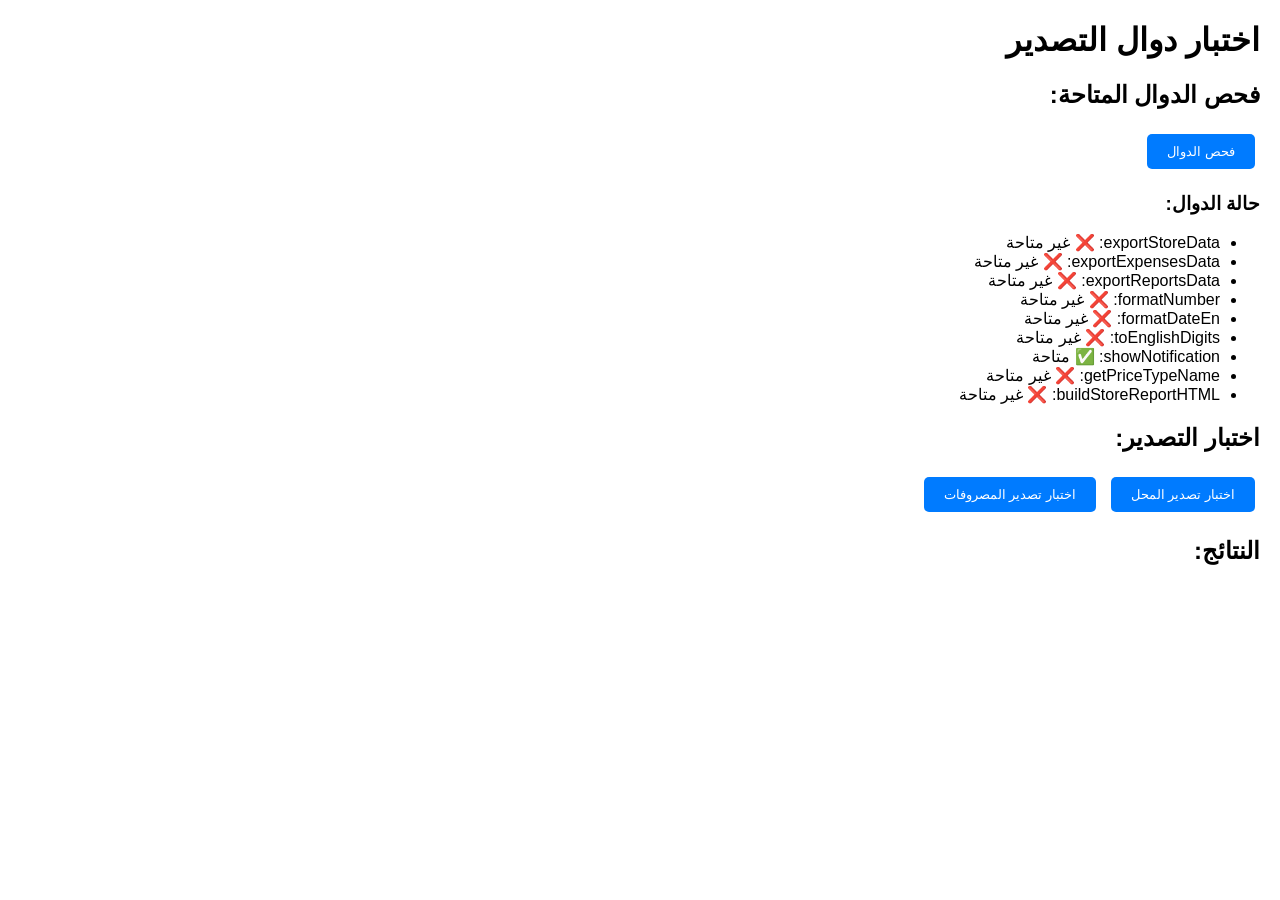
<file: test_export.html>
<!DOCTYPE html>
<html lang="ar" dir="rtl">
<head>
    <meta charset="UTF-8">
    <title>اختبار التصدير</title>
    <style>
        body {
            font-family: Arial, sans-serif;
            margin: 20px;
            direction: rtl;
        }
        .test-btn {
            background: #007bff;
            color: white;
            border: none;
            padding: 10px 20px;
            margin: 5px;
            cursor: pointer;
            border-radius: 5px;
        }
        .test-btn:hover {
            background: #0056b3;
        }
        .status {
            margin: 10px 0;
            padding: 10px;
            border-radius: 5px;
        }
        .success {
            background: #d4edda;
            color: #155724;
            border: 1px solid #c3e6cb;
        }
        .error {
            background: #f8d7da;
            color: #721c24;
            border: 1px solid #f5c6cb;
        }
        pre {
            background: #f8f9fa;
            padding: 10px;
            border-radius: 5px;
            overflow-x: auto;
        }
    </style>
</head>
<body>
    <h1>اختبار دوال التصدير</h1>
    
    <h2>فحص الدوال المتاحة:</h2>
    <button class="test-btn" onclick="checkFunctions()">فحص الدوال</button>
    <div id="functionStatus"></div>
    
    <h2>اختبار التصدير:</h2>
    <button class="test-btn" onclick="testExportStore()">اختبار تصدير المحل</button>
    <button class="test-btn" onclick="testExportExpenses()">اختبار تصدير المصروفات</button>
    
    <h2>النتائج:</h2>
    <div id="results"></div>
    
    <script>
        // بيانات وهمية للاختبار
        window.data = {
            stores: [
                { id: 'store1', name: 'محل الاختبار', priceType: 'retail' }
            ],
            sales: [
                { id: 'sale1', storeId: 'store1', packageId: 'pkg1', quantity: 5, total: 5000, date: '2024-01-01' }
            ],
            payments: [
                { id: 'pay1', storeId: 'store1', amount: 3000, date: '2024-01-02' }
            ],
            packages: [
                { id: 'pkg1', name: 'باقة 10 جيجا', retailPrice: 1000 }
            ],
            expenses: [
                { id: 'exp1', type: 'إيجار', amount: 5000, date: '2024-01-01' }
            ],
            inventory: []
        };
        
        function checkFunctions() {
            const functions = [
                'exportStoreData',
                'exportExpensesData',
                'exportReportsData',
                'formatNumber',
                'formatDateEn',
                'toEnglishDigits',
                'showNotification',
                'getPriceTypeName',
                'buildStoreReportHTML'
            ];
            
            let html = '<h3>حالة الدوال:</h3><ul>';
            functions.forEach(func => {
                const exists = typeof window[func] === 'function';
                const status = exists ? '✅ متاحة' : '❌ غير متاحة';
                html += `<li>${func}: ${status}</li>`;
            });
            html += '</ul>';
            
            document.getElementById('functionStatus').innerHTML = html;
        }
        
        async function testExportStore() {
            try {
                addResult('اختبار تصدير المحل...');
                
                if (typeof window.exportStoreData !== 'function') {
                    addResult('❌ دالة exportStoreData غير متاحة', 'error');
                    return;
                }
                
                // محاولة التصدير بصيغة JSON (لا يحتاج لتنزيل ملف)
                await window.exportStoreData('store1', 'json');
                addResult('✅ تم استدعاء دالة التصدير بنجاح', 'success');
                
            } catch (error) {
                addResult('❌ خطأ: ' + error.message, 'error');
                console.error(error);
            }
        }
        
        function testExportExpenses() {
            try {
                addResult('اختبار تصدير المصروفات...');
                
                if (typeof window.exportExpensesData !== 'function') {
                    addResult('❌ دالة exportExpensesData غير متاحة', 'error');
                    return;
                }
                
                // محاولة التصدير
                window.exportExpensesData('json');
                addResult('✅ تم استدعاء دالة التصدير بنجاح', 'success');
                
            } catch (error) {
                addResult('❌ خطأ: ' + error.message, 'error');
                console.error(error);
            }
        }
        
        function addResult(message, type = 'info') {
            const div = document.createElement('div');
            div.className = 'status ' + type;
            div.textContent = message;
            document.getElementById('results').appendChild(div);
        }
        
        // تحميل المكتبات المطلوبة
        window.moment = { 
            format: () => '20240101',
            ISO_8601: 'YYYY-MM-DD'
        };
        
        // دالة وهمية للإشعارات
        window.showNotification = window.showNotification || function(msg, type) {
            addResult('إشعار: ' + msg, type);
        };
        
        // فحص أولي عند التحميل
        window.onload = function() {
            setTimeout(checkFunctions, 1000);
        };
    </script>
</body>
</html>
</file>
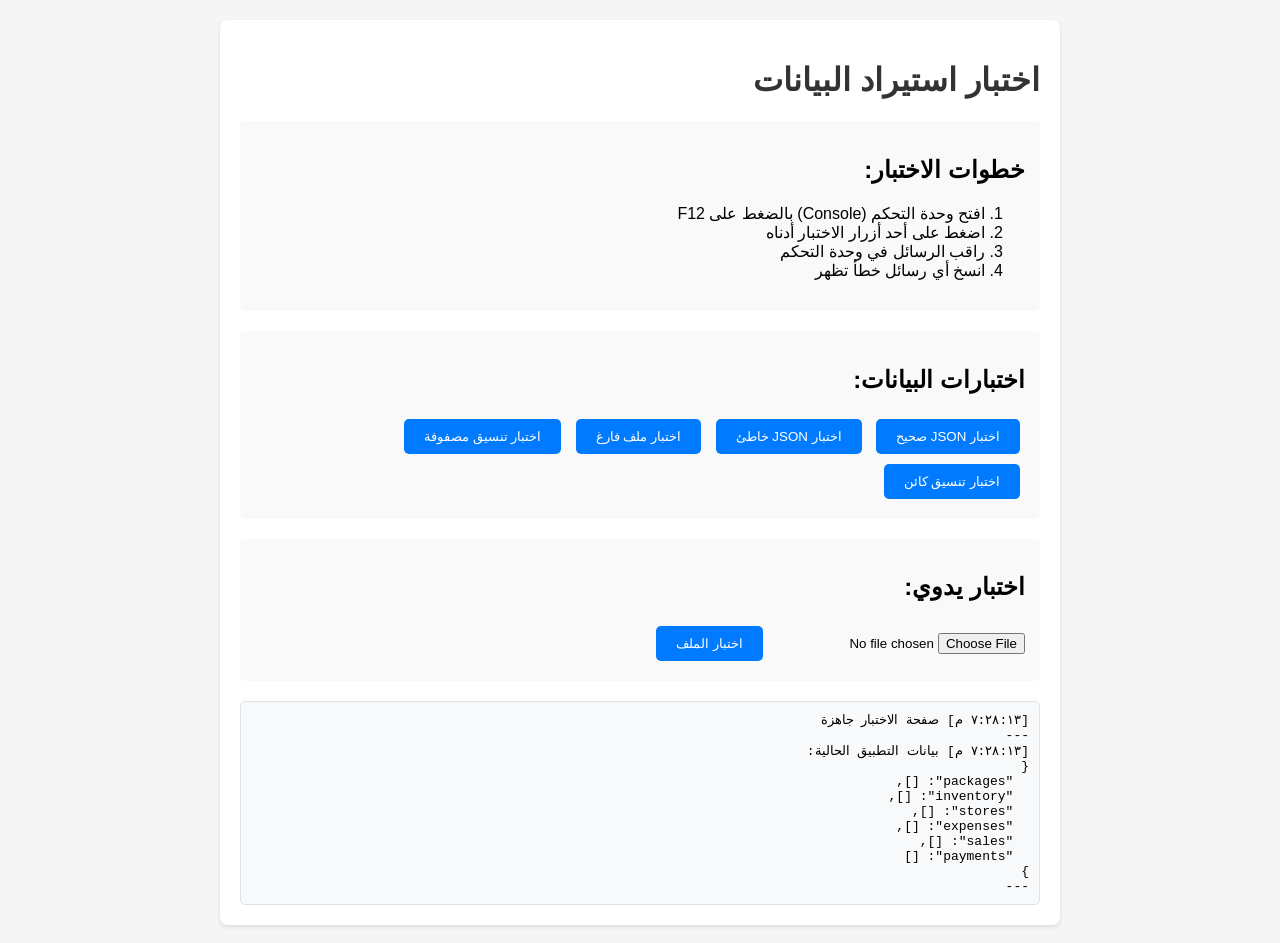
<file: اختبار_الاستيراد.html>
<!DOCTYPE html>
<html lang="ar" dir="rtl">
<head>
    <meta charset="UTF-8">
    <title>اختبار الاستيراد</title>
    <style>
        body {
            font-family: Arial, sans-serif;
            margin: 20px;
            background-color: #f5f5f5;
        }
        .container {
            max-width: 800px;
            margin: 0 auto;
            background: white;
            padding: 20px;
            border-radius: 8px;
            box-shadow: 0 2px 4px rgba(0,0,0,0.1);
        }
        h1 {
            color: #333;
        }
        .test-section {
            margin: 20px 0;
            padding: 15px;
            background: #f9f9f9;
            border-radius: 5px;
        }
        button {
            background: #007bff;
            color: white;
            border: none;
            padding: 10px 20px;
            border-radius: 5px;
            cursor: pointer;
            margin: 5px;
        }
        button:hover {
            background: #0056b3;
        }
        .error {
            color: #dc3545;
            margin: 10px 0;
        }
        .success {
            color: #28a745;
            margin: 10px 0;
        }
        .info {
            color: #17a2b8;
            margin: 10px 0;
        }
        #output {
            background: #f8f9fa;
            border: 1px solid #dee2e6;
            padding: 10px;
            border-radius: 5px;
            margin-top: 10px;
            white-space: pre-wrap;
            font-family: monospace;
            max-height: 400px;
            overflow-y: auto;
        }
    </style>
</head>
<body>
    <div class="container">
        <h1>اختبار استيراد البيانات</h1>
        
        <div class="test-section">
            <h2>خطوات الاختبار:</h2>
            <ol>
                <li>افتح وحدة التحكم (Console) بالضغط على F12</li>
                <li>اضغط على أحد أزرار الاختبار أدناه</li>
                <li>راقب الرسائل في وحدة التحكم</li>
                <li>انسخ أي رسائل خطأ تظهر</li>
            </ol>
        </div>

        <div class="test-section">
            <h2>اختبارات البيانات:</h2>
            <button onclick="testValidJSON()">اختبار JSON صحيح</button>
            <button onclick="testInvalidJSON()">اختبار JSON خاطئ</button>
            <button onclick="testEmptyFile()">اختبار ملف فارغ</button>
            <button onclick="testArrayFormat()">اختبار تنسيق مصفوفة</button>
            <button onclick="testObjectFormat()">اختبار تنسيق كائن</button>
        </div>

        <div class="test-section">
            <h2>اختبار يدوي:</h2>
            <input type="file" id="testFile" accept=".json">
            <button onclick="testManualImport()">اختبار الملف</button>
        </div>

        <div id="result"></div>
        <div id="output"></div>
    </div>

    <script>
        // محاكاة بيانات التطبيق
        window.data = {
            packages: [],
            inventory: [],
            stores: [],
            expenses: [],
            sales: [],
            payments: []
        };

        function showResult(message, type) {
            const resultDiv = document.getElementById('result');
            resultDiv.className = type;
            resultDiv.textContent = message;
        }

        function log(message, data) {
            const output = document.getElementById('output');
            const timestamp = new Date().toLocaleTimeString('ar-SA');
            output.textContent += `[${timestamp}] ${message}\n`;
            if (data) {
                output.textContent += JSON.stringify(data, null, 2) + '\n';
            }
            output.textContent += '---\n';
            console.log(message, data);
        }

        function testValidJSON() {
            log('اختبار JSON صحيح');
            const validData = {
                packages: [
                    {
                        id: "pkg_test_1",
                        name: "باقة اختبار",
                        retailPrice: 100
                    }
                ]
            };
            
            try {
                log('البيانات المختبرة:', validData);
                // محاكاة الاستيراد
                if (validData && typeof validData === 'object') {
                    log('✓ البيانات كائن صحيح');
                    if (Array.isArray(validData.packages)) {
                        log('✓ الباقات مصفوفة صحيحة');
                        showResult('اختبار ناجح: JSON صحيح', 'success');
                    }
                }
            } catch (error) {
                log('✗ خطأ:', error.message);
                showResult('فشل الاختبار: ' + error.message, 'error');
            }
        }

        function testInvalidJSON() {
            log('اختبار JSON خاطئ');
            const invalidJSON = '{invalid json}';
            
            try {
                JSON.parse(invalidJSON);
            } catch (error) {
                log('✓ تم اكتشاف JSON خاطئ بنجاح:', error.message);
                showResult('اختبار ناجح: تم اكتشاف الخطأ', 'success');
            }
        }

        function testEmptyFile() {
            log('اختبار ملف فارغ');
            const emptyData = '';
            
            try {
                const parsed = JSON.parse(emptyData);
            } catch (error) {
                log('✓ تم اكتشاف ملف فارغ:', error.message);
                showResult('اختبار ناجح: تم اكتشاف الملف الفارغ', 'success');
            }
        }

        function testArrayFormat() {
            log('اختبار تنسيق مصفوفة');
            const arrayData = [
                {
                    id: "pkg_1",
                    name: "باقة 1"
                }
            ];
            
            try {
                if (Array.isArray(arrayData)) {
                    log('✓ البيانات مصفوفة صحيحة');
                    showResult('اختبار ناجح: تنسيق المصفوفة صحيح', 'success');
                }
            } catch (error) {
                log('✗ خطأ:', error.message);
                showResult('فشل الاختبار: ' + error.message, 'error');
            }
        }

        function testObjectFormat() {
            log('اختبار تنسيق كائن');
            const objectData = {
                packages: [
                    {
                        id: "pkg_1",
                        name: "باقة 1"
                    }
                ]
            };
            
            try {
                if (objectData.packages && Array.isArray(objectData.packages)) {
                    log('✓ البيانات كائن يحتوي على مصفوفة packages');
                    showResult('اختبار ناجح: تنسيق الكائن صحيح', 'success');
                }
            } catch (error) {
                log('✗ خطأ:', error.message);
                showResult('فشل الاختبار: ' + error.message, 'error');
            }
        }

        function testManualImport() {
            const fileInput = document.getElementById('testFile');
            if (!fileInput.files.length) {
                showResult('يرجى اختيار ملف أولاً', 'error');
                return;
            }

            const file = fileInput.files[0];
            log('اختبار ملف:', file.name);
            
            const reader = new FileReader();
            
            reader.onload = function(e) {
                try {
                    log('محتوى الملف (أول 200 حرف):', e.target.result.substring(0, 200));
                    const data = JSON.parse(e.target.result);
                    log('تم تحليل JSON بنجاح:', data);
                    showResult('تم قراءة الملف بنجاح', 'success');
                } catch (error) {
                    log('✗ خطأ في تحليل JSON:', error.message);
                    showResult('خطأ: ' + error.message, 'error');
                }
            };
            
            reader.onerror = function() {
                log('✗ خطأ في قراءة الملف');
                showResult('خطأ في قراءة الملف', 'error');
            };
            
            reader.readAsText(file);
        }

        // تشغيل اختبار أولي
        window.onload = function() {
            log('صفحة الاختبار جاهزة');
            log('بيانات التطبيق الحالية:', window.data);
        };
    </script>
</body>
</html>
</file>
